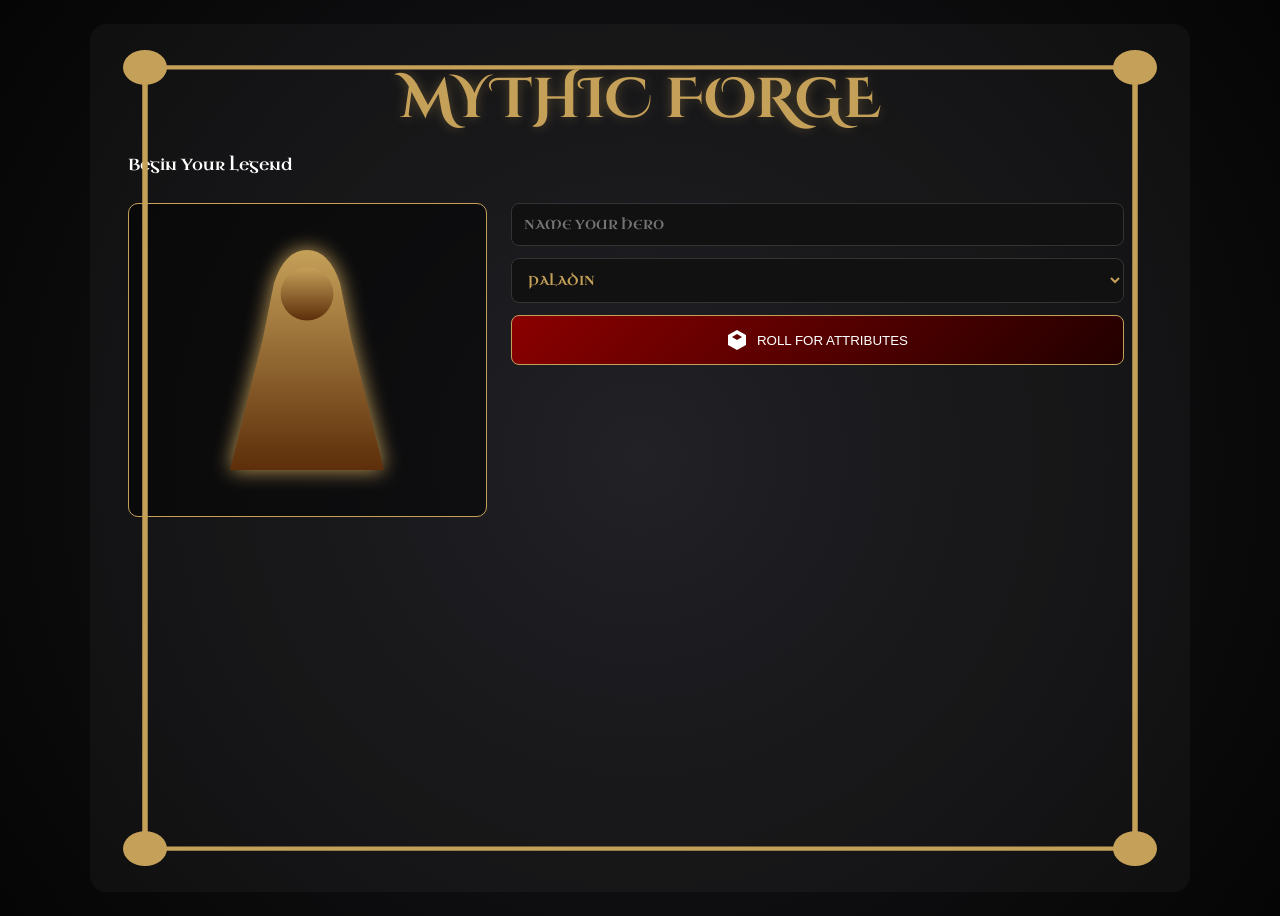
<file: index.html>
<!DOCTYPE html>
<html lang="en">
<head>
    <meta charset="UTF-8">
    <meta name="viewport" content="width=device-width, initial-scale=1">
    <title>Mythic Forge</title>
    <link href="https://fonts.googleapis.com/css2?family=Cinzel+Decorative:wght@700&family=Uncial+Antiqua&display=swap" rel="stylesheet">
    <link rel="stylesheet" href="style.css">
</head>
<body>

<div class="main-wrapper">
    <svg class="frame-svg" viewBox="0 0 100 100" preserveAspectRatio="none">
        <path d="M5 5 L95 5 L95 95 L5 95 Z" fill="none" stroke="#c5a059" stroke-width="0.5"/>
        <circle cx="5" cy="5" r="2" fill="#c5a059" />
        <circle cx="95" cy="5" r="2" fill="#c5a059" />
        <circle cx="5" cy="95" r="2" fill="#c5a059" />
        <circle cx="95" cy="95" r="2" fill="#c5a059" />
    </svg>

    <div class="content">
        <header>
            <h1 class="title">MYTHIC FORGE</h1>
            <p class="subtitle">Begin Your Legend</p>
        </header>

        <div class="app-grid">
            <div class="portrait-area">
                <svg viewBox="0 0 100 120" class="hero-svg">
                    <defs>
                        <linearGradient id="grad1" x1="0%" y1="0%" x2="0%" y2="100%">
                            <stop offset="0%" style="stop-color:#c5a059;stop-opacity:1" />
                            <stop offset="100%" style="stop-color:#5d2e0a;stop-opacity:1" />
                        </linearGradient>
                    </defs>
                    <path d="M50 10 Q60 10 65 25 L70 50 L85 110 L15 110 L30 50 L35 25 Q40 10 50 10" fill="url(#grad1)" />
                    <circle cx="50" cy="30" r="12" fill="url(#grad1)" />
                </svg>
            </div>

            <div class="form-area">
                <input type="text" id="charName" placeholder="NAME YOUR HERO" class="dnd-input">
                <select id="charClass" class="dnd-input">
                    <option>PALADIN</option>
                    <option>WIZARD</option>
                    <option>ROGUE</option>
                    <option>WARRIOR</option>
                </select>

                <button class="roll-trigger" onclick="generateStats()">
                    <svg width="20" height="20" viewBox="0 0 20 20" fill="currentColor">
                        <path d="M10 0 L19 5 L19 15 L10 20 L1 15 L1 5 Z M10 4 L5 7 L10 10 L15 7 Z" />
                    </svg>
                    ROLL FOR ATTRIBUTES
                </button>
            </div>
        </div>

        <div id="statsGrid" class="stats-grid">
            </div>
    </div>
</div>

<script src="script.js"></script>
</body>
</html>
</file>
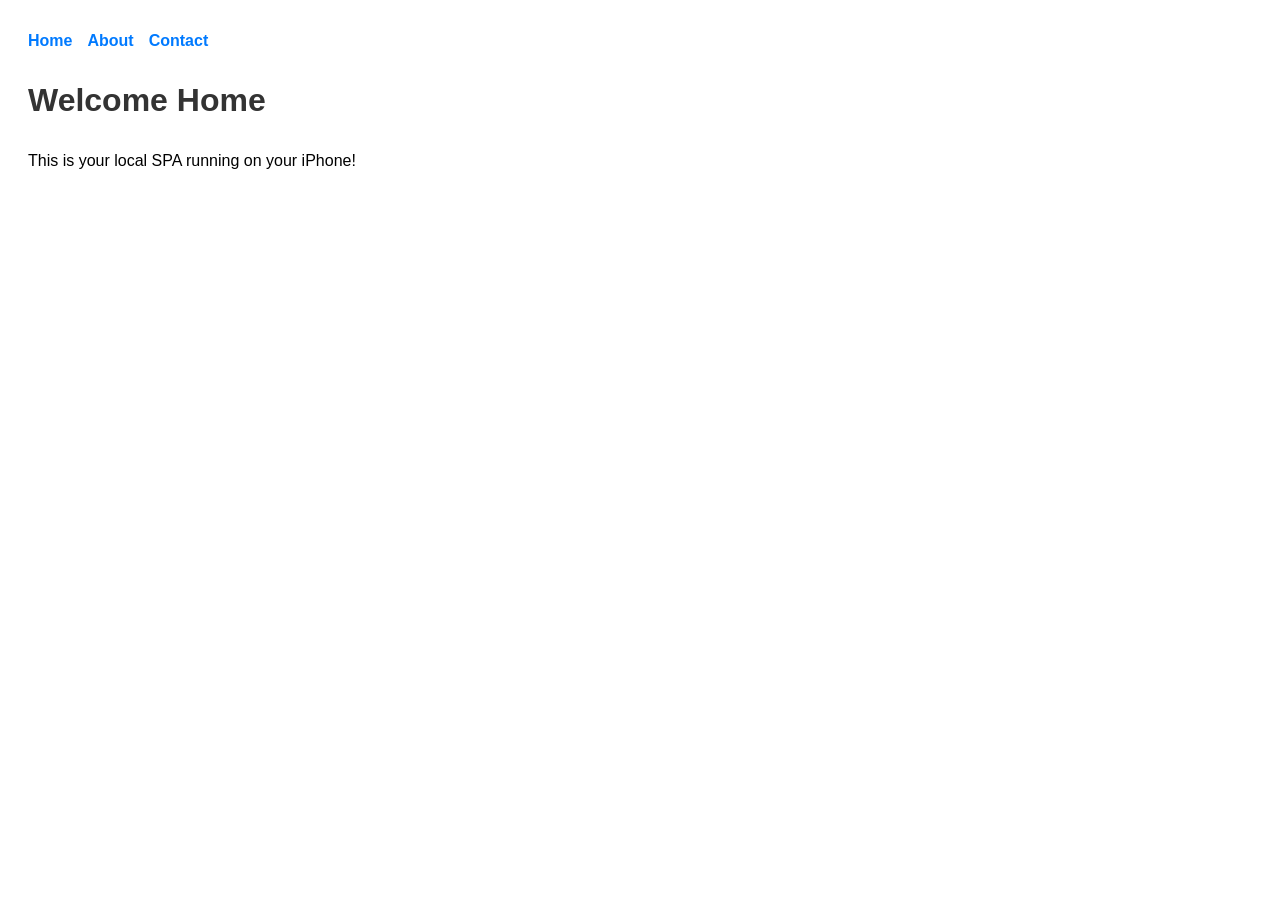
<file: sample.html>
<!DOCTYPE html>
<html lang="en">
<head>
    <meta charset="UTF-8">
    <meta name="viewport" content="width=device-width, initial-scale=1.0">
    <title>My iPhone SPA</title>
    <style>
        body { font-family: -apple-system, sans-serif; padding: 20px; line-height: 1.6; }
        nav { margin-bottom: 20px; display: flex; gap: 15px; }
        nav a { color: #007AFF; text-decoration: none; font-weight: bold; }
        .page { display: none; }
        .active { display: block; }
        h1 { color: #333; }
    </style>
</head>
<body>

    <nav>
        <a href="#home">Home</a>
        <a href="#about">About</a>
        <a href="#contact">Contact</a>
    </nav>

    <div id="home" class="page active">
        <h1>Welcome Home</h1>
        <p>This is your local SPA running on your iPhone!</p>
    </div>

    <div id="about" class="page">
        <h1>About Me</h1>
        <p>I built this using only one HTML file.</p>
    </div>

    <div id="contact" class="page">
        <h1>Contact</h1>
        <p>You can find me in the Files app.</p>
    </div>

    <script>
        function navigate() {
            // Get the ID from the URL hash (e.g., "#about")
            const hash = window.location.hash || '#home';
            
            // Hide all pages
            document.querySelectorAll('.page').forEach(page => {
                page.classList.remove('active');
            });

            // Show the page that matches the hash
            const activePage = document.querySelector(hash);
            if (activePage) {
                activePage.classList.add('active');
            }
        }

        // Listen for hash changes (when a link is clicked)
        window.addEventListener('hashchange', navigate);

        // Run once on load to show the initial page
        navigate();
    </script>
</body>
</html>
</file>
<file: style.css>
:root {
    --gold: #c5a059;
    --dark: #0a0a0c;
    --accent: #ff4500;
}

.sr-only { position: absolute; left: -10000px; top: auto; width: 1px; height: 1px; overflow: hidden; }

body {
    background: radial-gradient(circle at center, #1a1a1f 0%, #050505 100%);
    color: white;
    font-family: 'Uncial Antiqua', cursive;
    display: flex;
    justify-content: center;
    padding: 16px;
    min-height: 100vh;
    box-sizing: border-box;
}

.main-wrapper {
    position: relative;
    padding: clamp(16px, 4vw, 40px);
    max-width: 1100px;
    width: 100%;
    background: rgba(255, 255, 255, 0.03);
    border-radius: 16px;
    box-sizing: border-box;
}

.frame-svg {
    position: absolute;
    inset: 0;
    width: 100%;
    height: 100%;
    pointer-events: none;
}

.title {
    font-family: 'Cinzel Decorative', serif;
    font-size: clamp(1.6rem, 6vw, 3.5rem);
    text-align: center;
    color: var(--gold);
    margin: 0;
    text-shadow: 0 0 12px rgba(197, 160, 89, 0.35);
}

.app-grid {
    display: flex;
    flex-direction: column;
    gap: 20px;
    margin-top: 28px;
}

.portrait-area {
    width: 100%;
    background: rgba(0,0,0,0.5);
    border: 1px solid var(--gold);
    display: flex;
    justify-content: center;
    align-items: center;
    border-radius: 10px;
    padding: 18px;
    box-sizing: border-box;
}

.hero-svg { width: 100%; max-width: 220px; height: auto; filter: drop-shadow(0 0 10px var(--gold)); }

.form-area { width: 100%; display: flex; flex-direction: column; gap: 12px; }

.dnd-input {
    background: #111;
    border: 1px solid #333;
    padding: 12px;
    color: var(--gold);
    font-family: 'Uncial Antiqua';
    outline: none;
    width: 100%;
    box-sizing: border-box;
    border-radius: 8px;
}

.dnd-input:focus { border-color: var(--gold); }

.roll-trigger {
    background: linear-gradient(135deg, #8b0000 0%, #220000 100%);
    border: 1px solid var(--gold);
    color: white;
    padding: 14px;
    cursor: pointer;
    display: inline-flex;
    align-items: center;
    justify-content: center;
    gap: 10px;
    transition: 0.22s;
    width: 100%;
    border-radius: 8px;
}

.roll-trigger:hover {
    background: var(--accent);
    box-shadow: 0 0 20px var(--accent);
}

.stats-grid {
    display: grid;
    grid-template-columns: 1fr;
    gap: 15px;
    margin-top: 20px;
}

.stat-card {
    background: rgba(255,255,255,0.05);
    border-bottom: 3px solid var(--gold);
    padding: 15px;
    text-align: center;
    animation: fadeIn 0.5s ease;
}

/* Tablet and up: switch to two-column layout */
@media (min-width: 600px) {
    .app-grid { flex-direction: row; gap: 24px; }
    .portrait-area { width: 40%; padding: 24px; }
    .form-area { width: 60%; }
    .stats-grid { grid-template-columns: repeat(2, 1fr); }
}

/* Desktop: more space and three-column stats */
@media (min-width: 900px) {
    .main-wrapper { padding: clamp(24px, 3vw, 40px); }
    .portrait-area { width: 35%; }
    .stats-grid { grid-template-columns: repeat(3, 1fr); }
}

/* Smaller phones: tighten spacing */
@media (max-width: 420px) {
    body { padding: 12px; }
    .main-wrapper { border-radius: 12px; }
    .title { font-size: clamp(1.4rem, 8vw, 2.2rem); }
    .roll-trigger { padding: 12px; }
    .frame-svg { opacity: 0.6; }
}

@keyframes fadeIn {
    from { opacity: 0; transform: translateY(10px); }
    to { opacity: 1; transform: translateY(0); }
}
</file>
